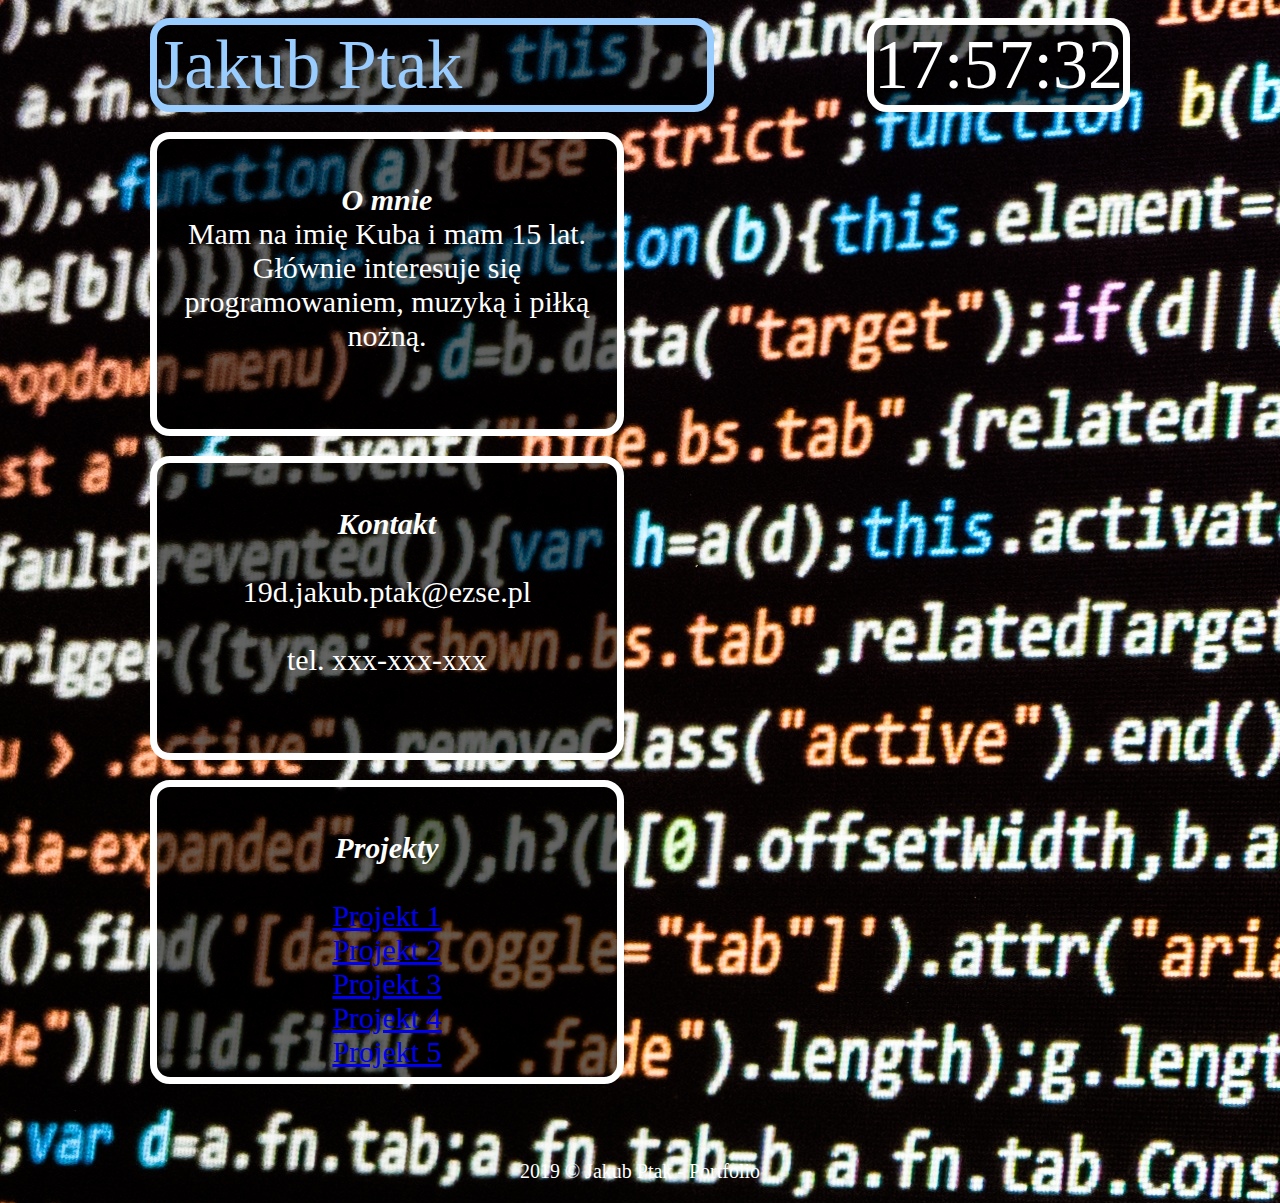
<file: index.html>
<!DOCTYPE html>
<html lang-"pl">
<head>
  <meta charset="utf-8"/>
 
  <title>Jakub Ptak - Portfolio</title>
 
  <meta name="description" content="Moje portfolio"/>
  <meta name="keywords" content="Kuba, portfolio"/>
 
  <link rel="stylesheet" href="style.css" type="text/css"/>
  <link rel="stylesheet" href="fontello.css" type="text/css"/>
  <link rel="icon" href="favicon.png" type="image/png">
	
  <script src="timer.js"></script>

  
</head>

<body onload="odliczanie();">

  <div id="container">
  
    <div class="rectangle">
	  <a href="index.html" class="socialmedialink" >
	    <div id="logo">Jakub Ptak</div>
	  </a>
	  <div id="zegar">12:00:00</div>
	  <div style="clear: both;"></div>
	</div>
	
		 <div class="square">
		 <div class="tekst">
		 <br>
		 <i>
			<b>O mnie</b>
		</i>
		<br>
			Mam na imię Kuba i mam 15 lat. Głównie interesuje się programowaniem, muzyką i piłką nożną.
			</div>
	   <div class="clear: both;"></div>
	 
		</a>
		<div class="square">
		 <div class="tekst">
		 <br>
		 <i>
			<b>Kontakt</b>
		</i>
		<br>
		<br>
		 19d.jakub.ptak@ezse.pl
		<br>
		<br>
		 tel. xxx-xxx-xxx
			</div>
	   <div class="clear: both;"></div>
	   <a/>
	   </a>
	   <div class="square">
	   <div class="tekst">
	   <br>
	   <i>
			<b>Projekty</b>
		</i>
		<br>
		<br>
		   <a class="link" href="Formaty/Formaty.html"> Projekt 1 </a>
		<br>
		   <a class="link" href="Wedkowanie/Wedkowanie.html"> Projekt 2 </a>
		<br>
		   <a class="link" href="Stacja paliw/index.html"> Projekt 3 </a>
		<br>
		   <a class="link" href="Działania matematyczne/dzialania.html"> Projekt 4 </a>
		<br>
		   <a class="link" href="Ciągi liczb/liczby.html"> Projekt 5 </a>
			</div>
	   <div class="clear: both;"></div>
	</div>
	<div style="clear: both;"></div>
	
	<div class="rectengle"><br/><br/>2019 &copy; Jakub Ptak - Portfolio</div>
	
  </div>

</body>
</html>
</file>
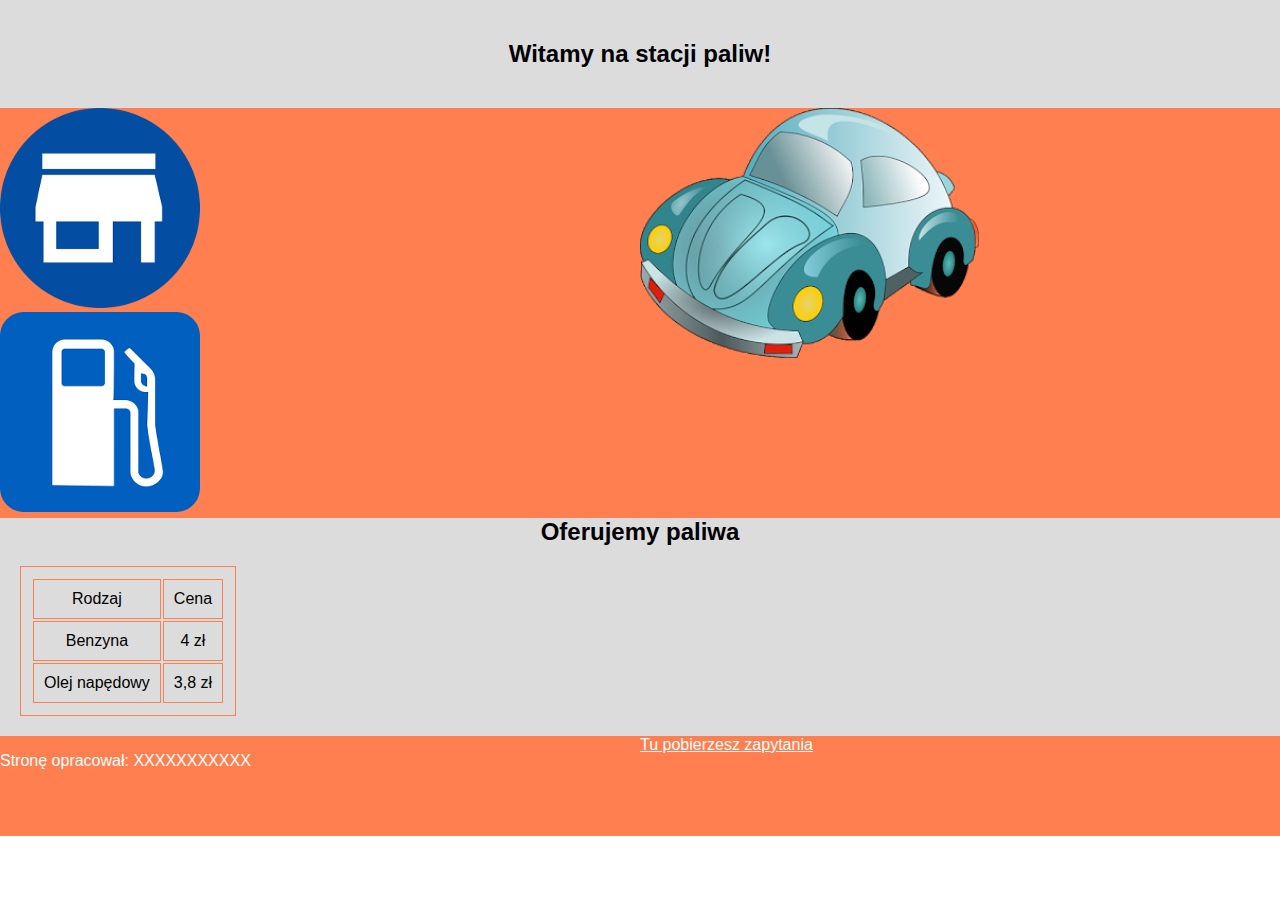
<file: Stacja paliw/index.html>
<!DOCTYPE html>
<html lang="pl">
<head>
<title>Nasza stacja paliw</title>
<link rel="stylesheet" href="styl4.css">
</head>
<body>
<div id="baner">
<h2>Witamy na stacji paliw!</h2>
</div>

<div id="lewy">
<a href="index.html"><img src="home.png"></a><br>
<a href="kalkulacja.html"><img src="znak.png"></a>
</div>

<div id="prawy">
<img src="samochod.png" alt="grafika:samochód">
</div>

<div id="glowny">
<h2>Oferujemy paliwa</h2>
<table>
<tr><td>Rodzaj</td><td>Cena</td></tr>
<tr><td>Benzyna</td><td>4 zł</td></tr>
<tr><td>Olej napędowy</td><td>3,8 zł</td></tr>
</table>
</div>

<div id="stopkaLewo">
<p>Stronę opracował: XXXXXXXXXXX</p>
</div>

<div id="stopkaPrawo">
<a href="kwarendy.txt">Tu pobierzesz zapytania</a>
</div>

</body>
</html>
</file>
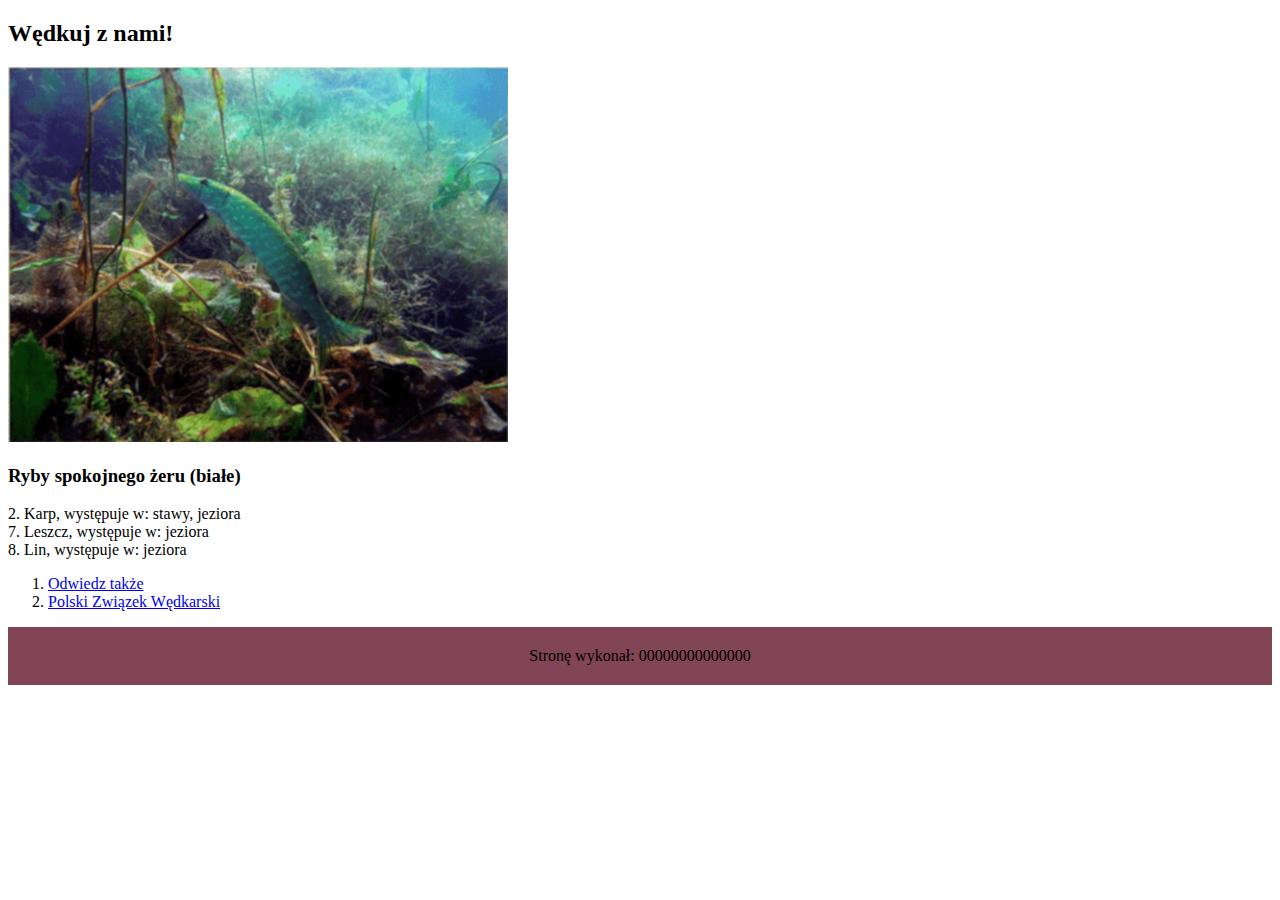
<file: Wędkowanie.html>
<!DOCTYPE html>
<html>
 <head>
  <meta charset="utf-8">
  <title>Klub wędkowania</title>
  <link rel="stylesheet" href="styl3.css">
 </head>
 <body>
  <header>
   <h2>Wędkuj z nami!</h2>
  </header>
  <section id="l">
   <img src="ryba2.jpg" alt="szczupak">
  </section>
  <section id="p">
   <h3>Ryby spokojnego żeru (białe)</h3>
    <p>2. Karp, występuje w: stawy, jeziora
	<br>7. Leszcz, występuje w: jeziora
	<br>8. Lin, występuje w: jeziora</p>
   <ol>
	<li><a href="https://wedkuje.pl" target="_blank">Odwiedz także</a></li>
	<li><a href="http://www.pzw.org.pl" target="_blank">Polski Związek Wędkarski</a></li>
   </ol>
  </section>
  <footer>Stronę wykonał: 00000000000000</footer>
 </body>
</html>
</file>
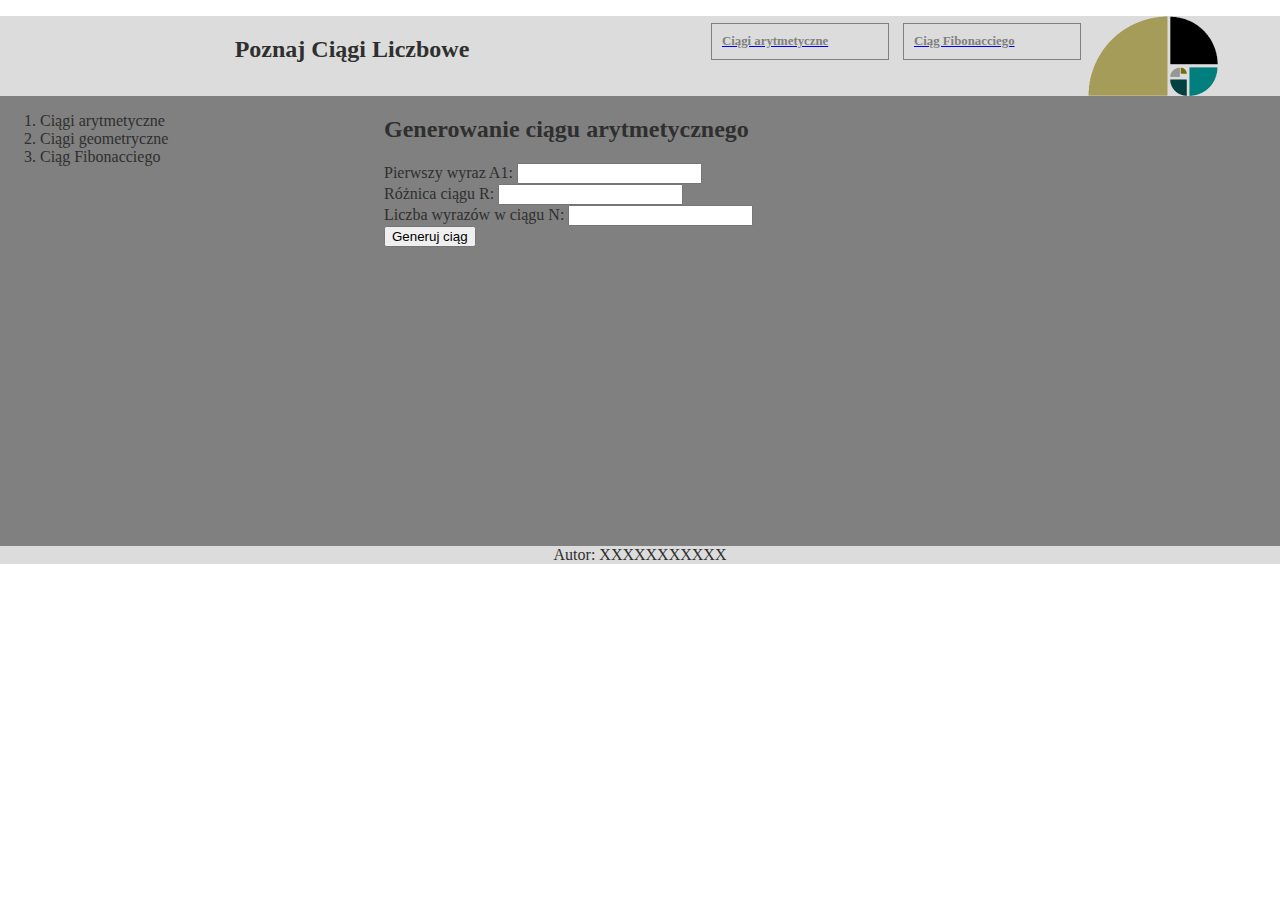
<file: Ciągi liczb/fib.html>
<!DOCTYPE html>
<html lang="pl">
<head>
<title>Ciągi liczbowe</title>
<link rel="stylesheet" href="styl5.css"/>
</head>
<body>
<div id="baner1">
<h2>Poznaj Ciągi Liczbowe</h2>
</div>
<div id="baner2">
<a href="liczby.html"><h5>Ciągi arytmetyczne</h5></a>
</div>
<div id="baner3">
<a href="liczby.html"><h5>Ciąg Fibonacciego</h5></a>
</div>
<div id="baner4">
<img src="obraz1.png" alt="Fibonacci"/>
</div>
<div id="lewy">
<ol>
<li>Ciągi arytmetyczne</li>
<li>Ciągi geometryczne</li>
<li>Ciąg Fibonacciego</li>
</ol>
</div>
<div id="prawy">
<h2>Generowanie ciągu arytmetycznego</h2>
<label>Pierwszy wyraz A1: </label>
<input type="number"/><br/>
<label>Różnica ciągu R: </label>
<input type="number"/><br/>
<label>Liczba wyrazów w ciągu N: </label>
<input type="number"/><br/>
<button>Generuj ciąg</button>
</div>
<div id="stopka">
<p>
Autor: XXXXXXXXXXX
</p>
</div>
</body>
</html>
</file>
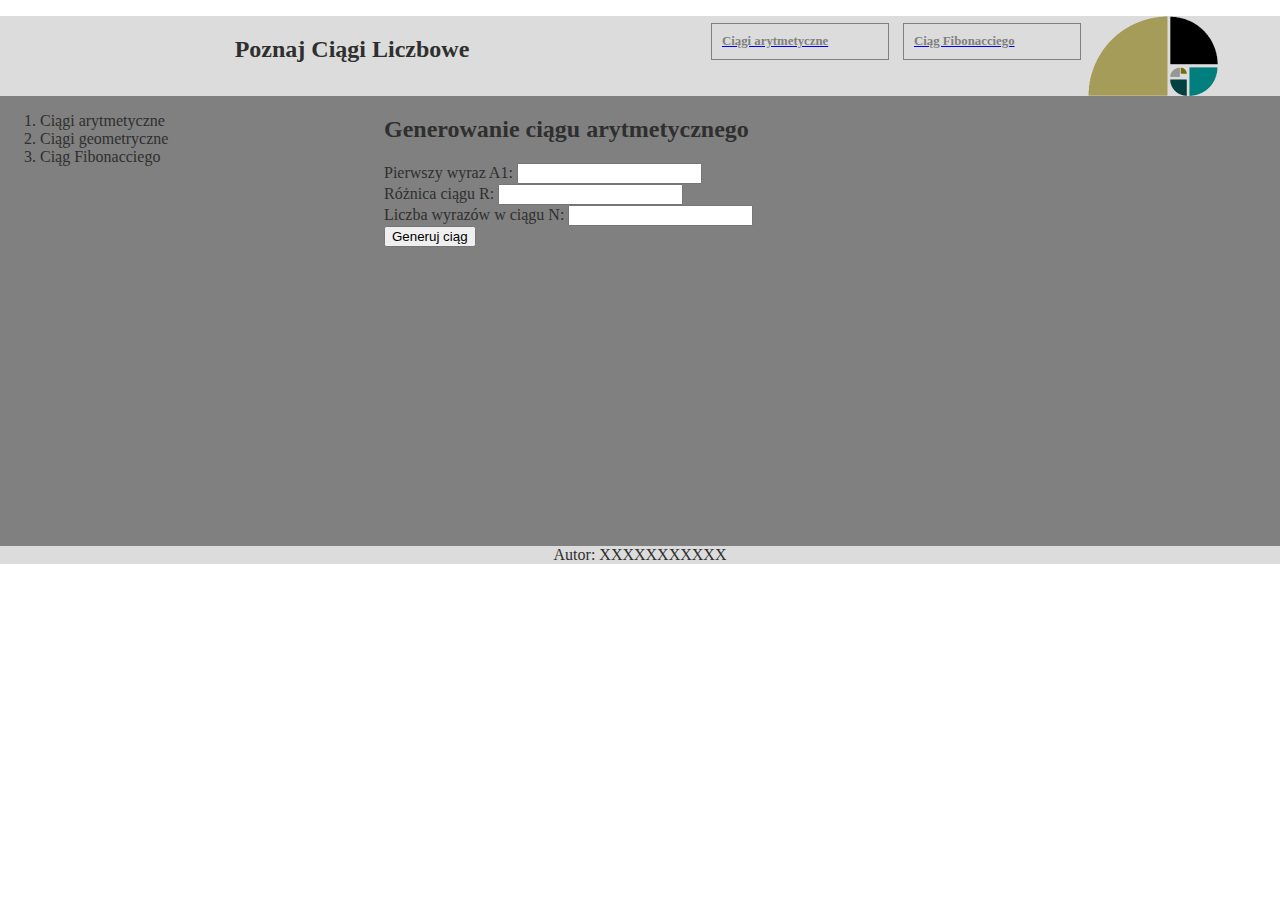
<file: Ciągi liczb/liczby.html>
<!DOCTYPE html>
<html lang="pl">
<head>
<title>Ciągi liczbowe</title>
<link rel="stylesheet" href="styl5.css"/>
</head>
<body>
<div id="baner1">
<h2>Poznaj Ciągi Liczbowe</h2>
</div>
<div id="baner2">
<a href="fib.html"><h5>Ciągi arytmetyczne</h5></a>
</div>
<div id="baner3">
<a href="fib.html"><h5>Ciąg Fibonacciego</h5></a>
</div>
<div id="baner4">
<img src="obraz1.png" alt="Fibonacci"/>
</div>
<div id="lewy">
<ol>
<li>Ciągi arytmetyczne</li>
<li>Ciągi geometryczne</li>
<li>Ciąg Fibonacciego</li>
</ol>
</div>
<div id="prawy">
<h2>Generowanie ciągu arytmetycznego</h2>
<label>Pierwszy wyraz A1: </label>
<input type="number"/><br/>
<label>Różnica ciągu R: </label>
<input type="number"/><br/>
<label>Liczba wyrazów w ciągu N: </label>
<input type="number"/><br/>
<button>Generuj ciąg</button>
</div>
<div id="stopka">
<p>
Autor: XXXXXXXXXXX
</p>
</div>
</body>
</html>
</file>
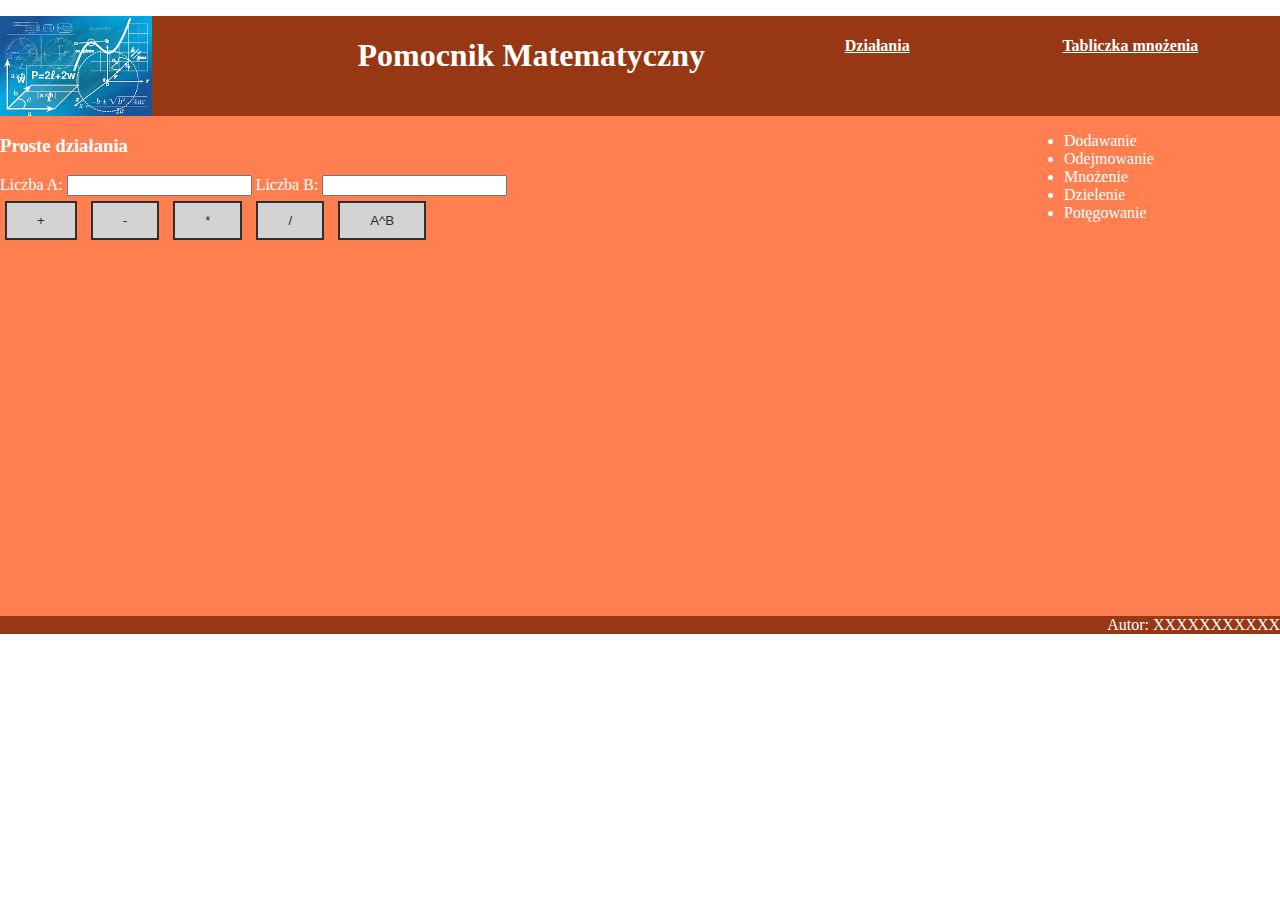
<file: Działania matematyczne/dzialania.html>
<!DOCTYPE html>
<html lang ="pl">
<head>
<title>Działania matematyczne</title>
<link rel="stylesheet" href="styl.css">
</head>
<body>
<div id="baner1">
<img src="logo.jpg" alt="matematyka">
</div>
<div id="baner2">
<h1>Pomocnik Matematyczny</h1>
</div>
<div id="baner3">
<a href="dzialania.html"><h4>Działania</h4></a>
</div>
<div id="baner4">
<a href="mnozenie.html"><h4>Tabliczka mnożenia</h4></a>
</div>
<div id="lewy">
<h3>Proste działania</h3>
<label>Liczba A:</label>
<input type="number"></input>
<label>Liczba B:</label>
<input type="number"></input><br/>
<button>+</button>
<button>-</button>
<button>*</button>
<button>/</button>
<button>A^B</button>
</div>
<div id="prawy">
<ul>
<li>Dodawanie</li>
<li>Odejmowanie</li>
<li>Mnożenie</li>
<li>Dzielenie</li>
<li>Potęgowanie</li>
</ul>
</div>
<div id="stopka">
<p>Autor: XXXXXXXXXXX</p>
</div>
</body>
</html>
</file>
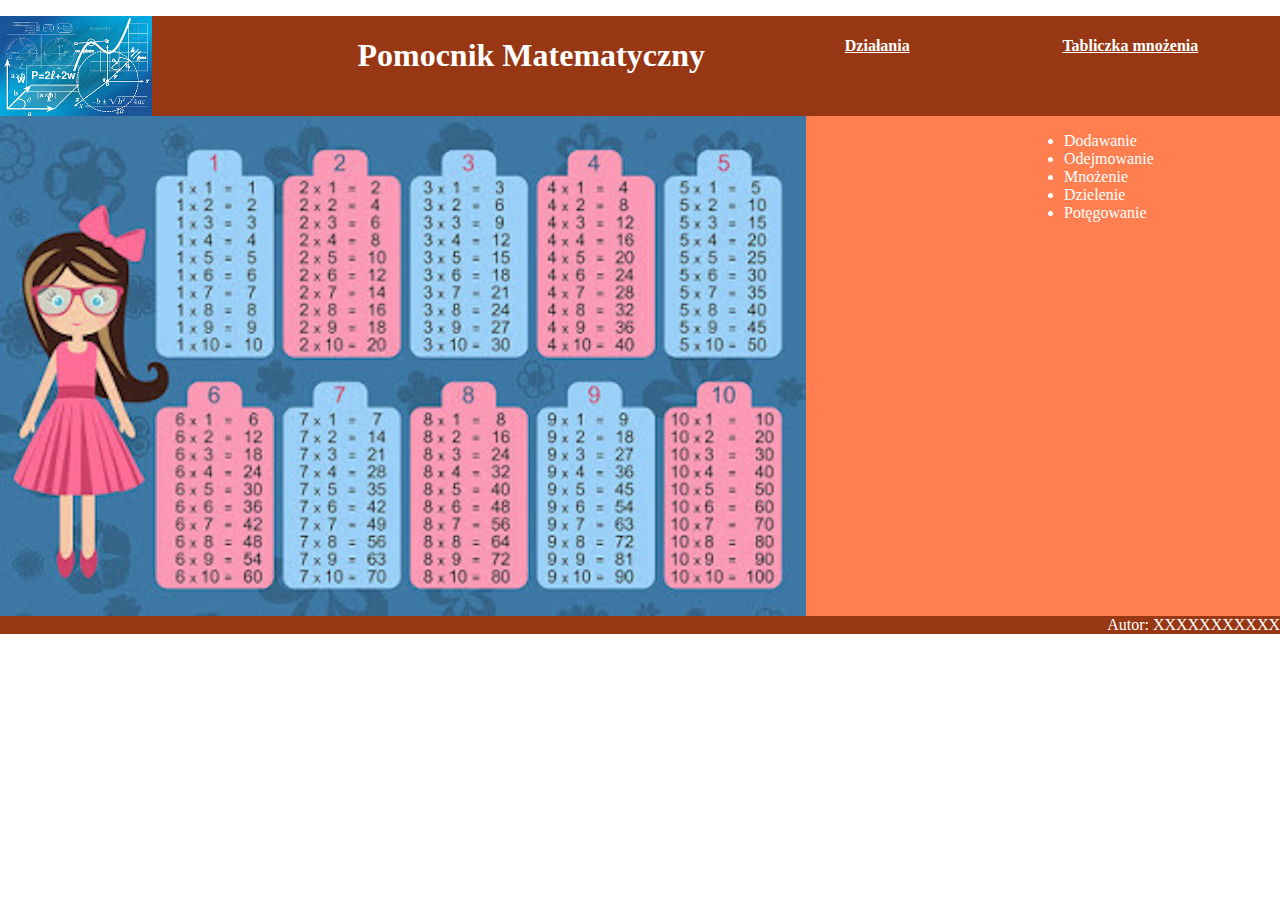
<file: Działania matematyczne/mnozenie.html>
<!DOCTYPE html>
<html lang ="pl">
<head>
<title>Działania matematyczne</title>
<link rel="stylesheet" href="styl.css">
</head>
<body>
<div id="baner1">
<img src="logo.jpg" alt="matematyka">
</div>
<div id="baner2">
<h1>Pomocnik Matematyczny</h1>
</div>
<div id="baner3">
<a href="dzialania.html"><h4>Działania</h4></a>
</div>
<div id="baner4">
<a href="mnozenie.html"><h4>Tabliczka mnożenia</h4></a>
</div>
<div id="lewy">
<img src="obraz2.jpg" alt="Tabliczka mnożenia">
</div>
<div id="prawy">
<ul>
<li>Dodawanie</li>
<li>Odejmowanie</li>
<li>Mnożenie</li>
<li>Dzielenie</li>
<li>Potęgowanie</li>
</ul>
</div>
<div id="stopka">
<p>Autor: XXXXXXXXXXX</p>
</div>
</body>
</html>
</file>
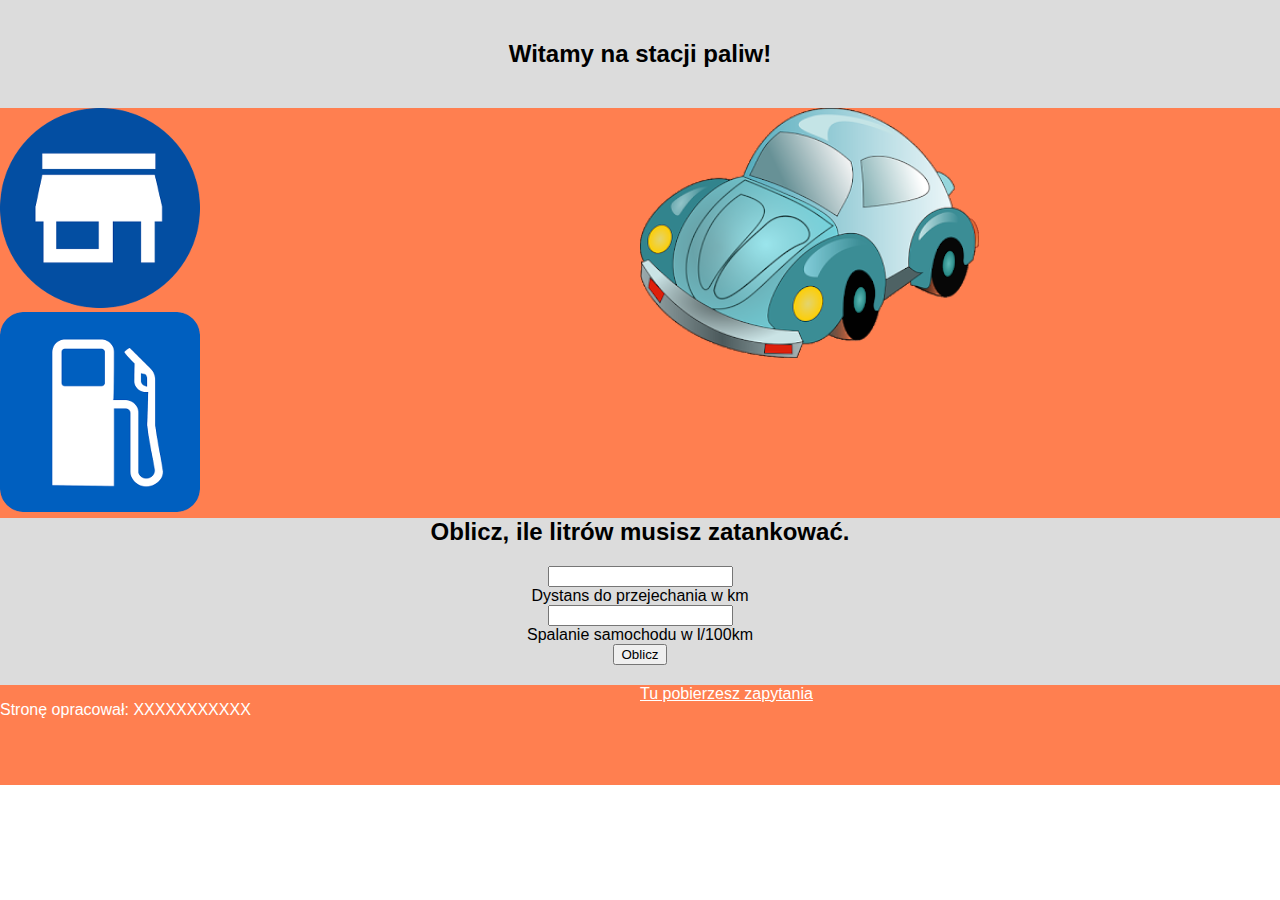
<file: Stacja paliw/kalkulacja.html>
<!DOCTYPE html>
<html lang="pl">
<head>
<title>Nasza stacja paliw</title>
<link rel="stylesheet" href="styl4.css">
</head>
<body>
<div id="baner">
<h2>Witamy na stacji paliw!</h2>
</div>

<div id="lewy">
<a href="index.html"><img src="home.png"></a><br>
<a href="kalkulacja.html"><img src="znak.png"></a>
</div>

<div id="prawy">
<img src="samochod.png" alt="grafika:samochód">
</div>

<div id="glowny">
<h2>Oblicz, ile litrów musisz zatankować.</h2>
<input type="number"><br/>Dystans do przejechania w km</input><br/>
<input type="number"><br/>Spalanie samochodu w l/100km</input><br/>
<button>Oblicz</button>
</div>

<div id="stopkaLewo">
<p>Stronę opracował: XXXXXXXXXXX</p>
</div>

<div id="stopkaPrawo">
<a href="kwarendy.txt">Tu pobierzesz zapytania</a>
</div>

</body>
</html>
</file>
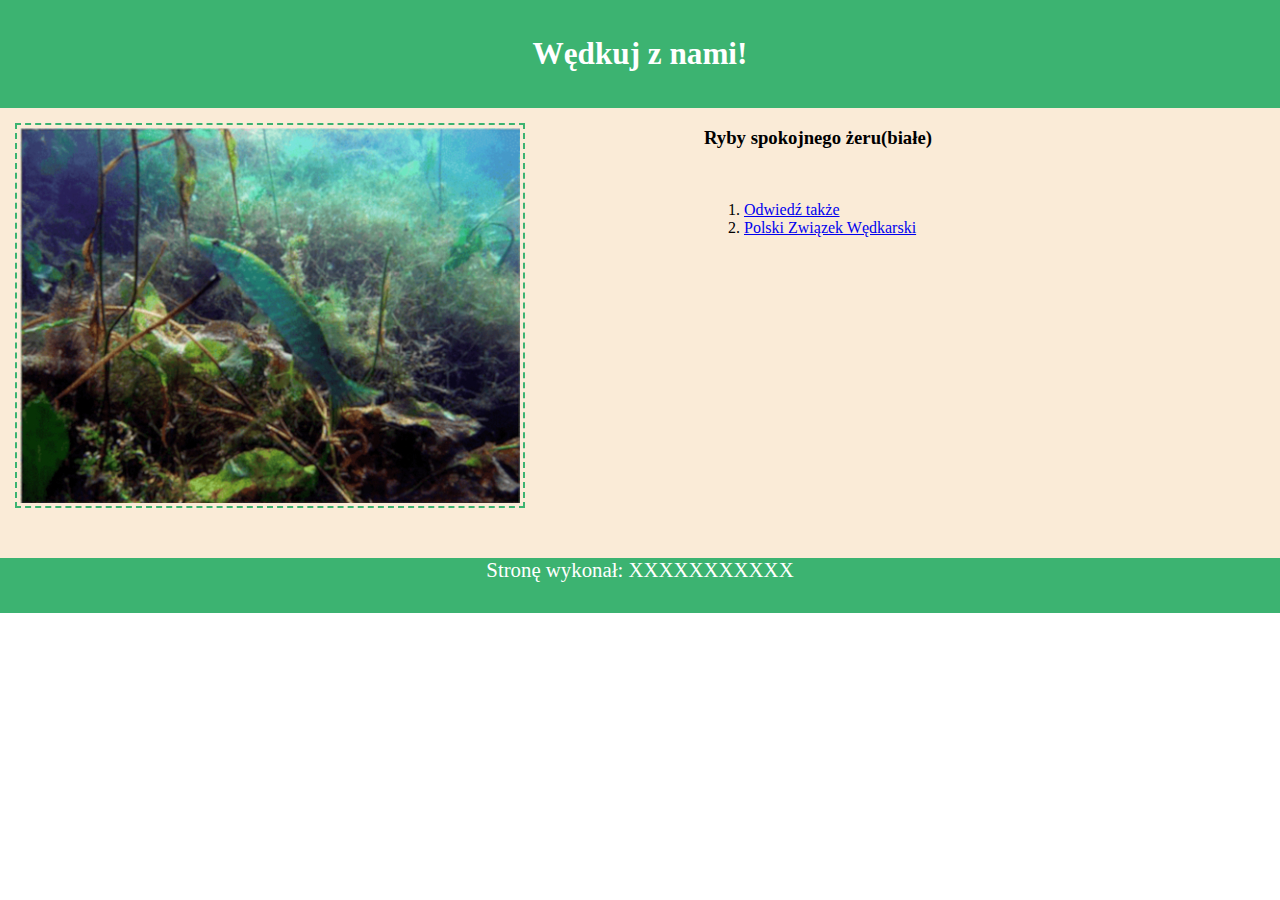
<file: Wedkowanie/Wedkowanie.html>
<!DOCTYPE html>
<html lang="pl">
<head>
<title>Klub wędkowania</title>
<link rel = "stylesheet" href = "styl2.css">
</head>
<body>
<div id="baner">
<h2>Wędkuj z nami!</h2>
</div>

<div id="lewy">
<img src="ryba2.jpg" alt="Szczupak">
</div>

<div id="prawy">
<h3>Ryby spokojnego żeru(białe)</h3>
<?php ?>
<br>
<ol>
<li><a target="_blank"  href="https://wedkuje.pl/">Odwiedź także</a></li>
<li><a target="_blank"  href="http://www.pzw.org.pl/">Polski Związek Wędkarski</a></li>
<ol>
</div>

<div id="stopka">
<p>Stronę wykonał: XXXXXXXXXXX</p>
</div>

</body>
</html>
</file>
<file: style.css>
body 
{

   background: url('tlo.jpg');
   color: rgb(255,255,255);
   font-size: 20px;
} 

#container
{
	width: 1000px;
	margin-left: auto;
	margin-right: auto;
}
.rectengle
{
	width: 960px;
	margin: 20px;
	text-align: center;
}

.square
{
	width: 50%;
	float: left;

}

#logo
{
	float: left;
	font-size: 70px;
	width: 550px;
	color: #99CCFF;
	margin-top: 10px;
	margin-bottom: 10px;
	margin-left: 10px;
    border-color: 0033FF;
    border-style: solid;
    border-width: 7px;
	border-radius: 20px;
	background-color: rgb(0,0,0); 
    background-color: rgba(0,0,0, 0.6); 
}

#zegar
{
	float: right;
	font-size: 70px;
	margin-top: 10px;
	margin-bottom: 10px;
	margin-right: 10px;
    border-color: 0033FF;
    border-style: solid;
    border-width: 7px;
    border-radius: 20px;
	background-color: rgb(0,0,0); 
    background-color: rgba(0,0,0, 0.6); 
}

.kafelka1
{
	margin: 10px;
	width: 480px;
	height: 142px;
	background-color: #3095d3;
	float: left;
	text-align: center;
}

.kafelka1:hover
{
	background-color: #2084c2;
}

.kafelka2
{
	margin: 10px;
	width: 230px;
	height: 142px;
	background-color: #778899;
	float: left;
    text-align: center;
}

.kafelka2:hover
{
	background-color: #667788;
}


.kafelka3
{
	margin: 10px;
	width: 480px;
	height: 142px;
	background-color: #93c748;
	float: left;
	text-align: center;
}

.kafelka3:hover
{
	background-color: #82b637;
}

.kafelka4
{
	margin: 10px;
	width: 230px;
	height: 142px;
	background-color: #003399;
	float: left;
	text-align: center;
}

.kafelka4:hover
{
	background-color: #002288;
}

.kafelka5
{
	margin: 10px;
	width: 230px;
	height: 142px;
	background-color: #CC3300;
	float: left;
	text-align: center;
}

.kafelka5:hover
{
	background-color: #BB2200;
}

.img
{
    margin: 50px;
	margin-left: 144px;
	width: 480px;
	height: 224px;
	background-image: url(favicon/android-chrome-192x192.png);
	background-repeat: no-repeat;
}

.tekst
{
	margin 10px;
	margin-top: 30px;
	width: 440px;
	height: 270px;
	text-align: center;
	font-size: 30px;
	border-color: 0033FF;
    border-style: solid;
    border-width: 7px;
    margin: 10px;
    padding: 10px;
	border-radius: 20px;
	background-color: rgb(0,0,0); 
    background-color: rgba(0,0,0, 0.6); 
}

.yt
{
	margin: 10px;
	width: 105px;
	height: 142px;
	background-color: #d94348;
	float: left;
}

.yt:hover
{
	background-color: #c83237;
}

.fb
{
	margin: 10px;
	width: 105px;
	height: 142px;
	background-color: #4668b3;
	float: left;
}

.fb:hover
{
	background-color: #3557a2;
}

.github
{
	margin: 10px;
	width: 105px;
	height: 142px;
	background-color: #263238;
	float: left;
}

.github:hover
{
	background-color: #152127;
}

.zse
{
	margin: 10px;
	width: 105px;
	height: 142px;
	background-color: #FF9900;
	float: left;
}

.zse:hover
{
	background-color: #EE8800;
}

a.linkkafelki
{
	color: #ffffff;
	text-decoration: none;
}

a.socialmedialink
{
	color: #ffffff;
	text-decoration: none;
}
}
</file>
<file: fontello.css>
@font-face {
  font-family: 'fontello';
  src: url('../font/fontello.eot?73020586');
  src: url('../font/fontello.eot?73020586#iefix') format('embedded-opentype'),
       url('../font/fontello.woff2?73020586') format('woff2'),
       url('../font/fontello.woff?73020586') format('woff'),
       url('../font/fontello.ttf?73020586') format('truetype'),
       url('../font/fontello.svg?73020586#fontello') format('svg');
  font-weight: normal;
  font-style: normal;
}
/* Chrome hack: SVG is rendered more smooth in Windozze. 100% magic, uncomment if you need it. */
/* Note, that will break hinting! In other OS-es font will be not as sharp as it could be */
/*
@media screen and (-webkit-min-device-pixel-ratio:0) {
  @font-face {
    font-family: 'fontello';
    src: url('../font/fontello.svg?73020586#fontello') format('svg');
  }
}
*/
 
 [class^="icon-"]:before, [class*=" icon-"]:before {
  font-family: "fontello";
  font-style: normal;
  font-weight: normal;
  speak: none;
 
  display: inline-block;
  text-decoration: inherit;
  width: 1em;
  margin-right: .2em;
  text-align: center;
  /* opacity: .8; */
 
  /* For safety - reset parent styles, that can break glyph codes*/
  font-variant: normal;
  text-transform: none;
 
  /* fix buttons height, for twitter bootstrap */
  line-height: 1em;
 
  /* Animation center compensation - margins should be symmetric */
  /* remove if not needed */
  margin-left: .2em;
 
  /* you can be more comfortable with increased icons size */
  /* font-size: 120%; */
 
  /* Font smoothing. That was taken from TWBS */
  -webkit-font-smoothing: antialiased;
  -moz-osx-font-smoothing: grayscale;
 
  /* Uncomment for 3D effect */
  /* text-shadow: 1px 1px 1px rgba(127, 127, 127, 0.3); */
}
</file>
<file: Stacja paliw/styl4.css>
body{
	font-family:Arial;
	margin:0;
}
#lewy, #prawy{
	background-color: rgb(255,127,80);
	color:white;
	width:50%;
	height:410px;
	float:left;
}
#baner, #glowny{
	padding:20px;
	text-align:center;
	background-color: rgb(220,220,220);
}
#stopkaLewo, #stopkaPrawo{
	background-color: rgb(255,127,80);
	color:white;
	width:50%;
	height:100px;
	float:left;
}
a{
	color:white;
}
table, td{
	border-style:solid;
	border-width:1px;
	border-color: rgb(255,127,80);
	text-align:center;
	padding:10px;
}
</file>
<file: styl3.css>
.pg12 {
background: #A26475;
color: white;
width: 30%;
height: 300px;
float: left;
}
.pg3 {
background: #A26475;
color: white;
width: 40%;
height: 300px;
text-align: right;
float: left; 
}
main {
background: #F0EAA2;
padding: 50px;
clear: both;
}
footer {
background: #824555;
text-align: center;
padding: 20px;
}
table, tr, th, td, {
border: 2px solid 469293A;
padding: 7px;
border-collapse: collapse;
}
ul {
list-style: square;
}
#red {
background: red;
}
#green {
background: green;
}
#blue{
background: blue;
}
</file>
<file: Ciągi liczb/styl5.css>
body{
font-family:Verdana;
color:#2F2F2F;
margin:0;
}
#baner1{
background-color:#DCDCDC;
width:55%;
height:80px;
text-align:center;	
float:left;
}
#baner2, #baner3, #baner4{
background-color:#DCDCDC;
width:15%;
height:80px;
float:left;
}
#lewy{
background-color:#808080;
height:450px;	
width:30%;
float:left;
}
#prawy{
background-color:#808080;
height:450px;
width:70%;
float:right;		
}
#stopka{
background-color:#DCDCDC;
text-align:center;
}
h5{
color:#808080;
border: 1px solid #808080;
margin:7px;
padding:10px;
font-size:80%;
}
input{
color:gray;
}
</file>
<file: Działania matematyczne/styl.css>
body{
	font-family:Tahoma;
	color:white;
	margin:0;
}
#baner1, #baner3, #baner4{
	background-color:#983713;
	width:17%;
	height:100px;
	float:left;
}
#baner2{
	background-color:#983713;
	width:49%;
	height:100px;
	text-align:center;
	float:left;
}
#lewy{
	background-color:#FF7F50;
	width:80%;
	height:500px;
	float:left;
}
#prawy{
	background-color:#FF7F50;
	width:20%;
	height:500px;
	float:right;
}
#stopka{
	background-color:#983713;
	text-align: right;
}
button{
	background-color:#D3D3D3;
	color:#2F2F2F;
	border: 2px solid #2F2F2F;
	margin:5px;
	padding: 10px 30px;
}
input{
	color:orange;
}
a{
	color:white;
}
</file>
<file: Wedkowanie/styl2.css>
body{
	margin:0px;
	font-family:Garamond;
}
#baner, #stopka{
	background-color:#3CB371;
	color:white;
	padding:10px;
	font-size:130%;
	text-align:center;
}
#lewy{
	background-color:#FAEBD7;
	width:55%;
	height:450px;
	float:left;
}
#prawy{
	background-color:#FAEBD7;
	width:45%;
	height:450px;
	float:right;
}
img{
padding:3px;
margin:15px;
border-width:2px;
border-color:#3CB371;
border-style: dashed;
}
</file>
